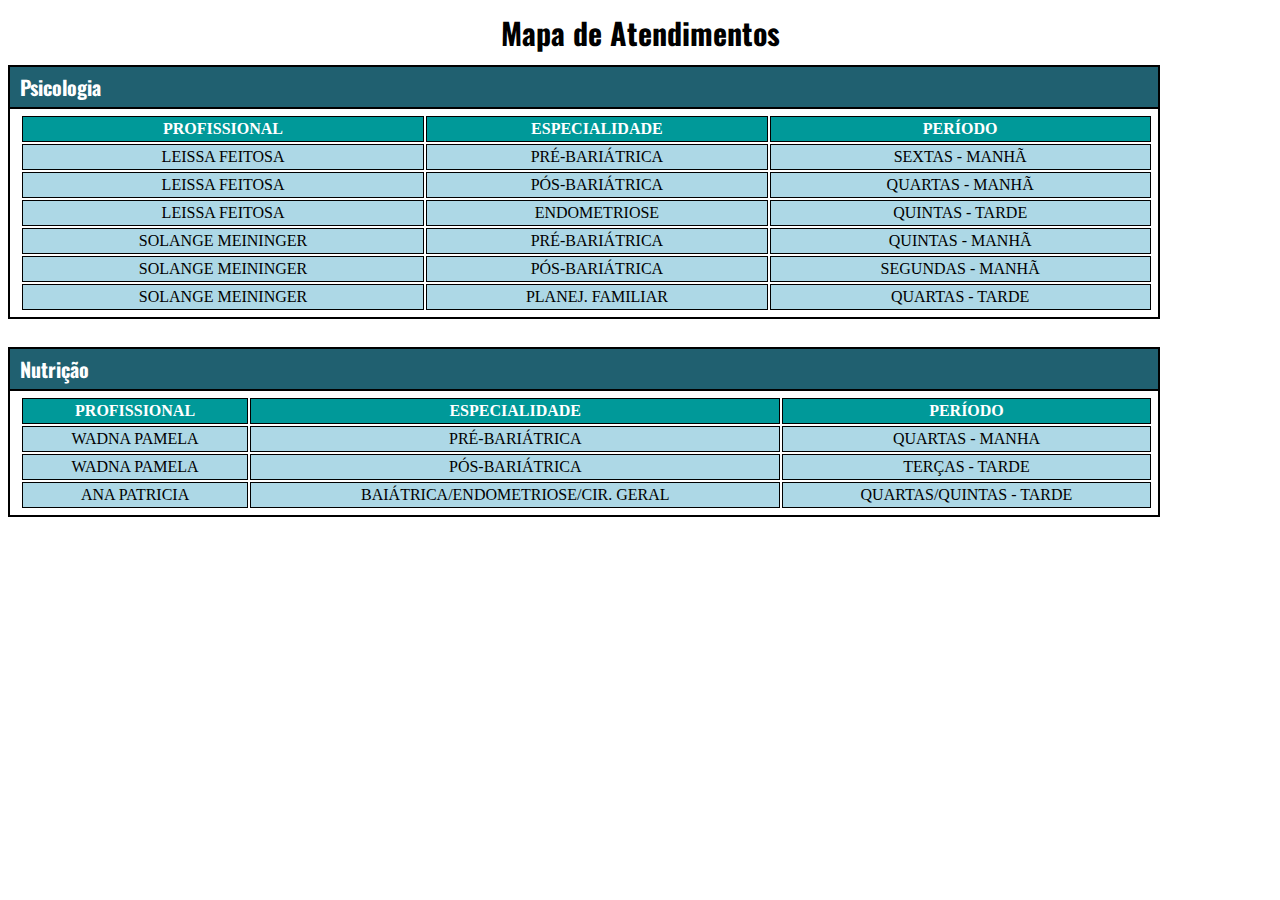
<file: atendimentos.html>
<!DOCTYPE html>
<html lang="en">
<head>
    <meta charset="UTF-8">
    <meta http-equiv="X-UA-Compatible" content="IE=edge">
    <meta name="viewport" content="width=device-width, initial-scale=1.0">
    <title>Mapa Atendimentos</title>
    <link rel="preconnect" href="https://fonts.googleapis.com">
    <link rel="preconnect" href="https://fonts.gstatic.com" crossorigin>
    <link href="https://fonts.googleapis.com/css2?family=Luxurious+Roman&family=Russo+One&display=swap" rel="stylesheet">
    <link rel="preconnect" href="https://fonts.gstatic.com" crossorigin>
    <link href="https://fonts.googleapis.com/css2?family=Oswald&display=swap" rel="stylesheet">
</head>

<style>
    body {
        background-color: white;
        color: black;
    }

    .profissionais {
    text-align: center;
    margin: 10px 0 0;
    font-family: 'Oswald', sans-serif;
    font-size: 30px;
    }
    
    .especialidade {
        font-size: 20px;
        color: white;
        margin: 10px 0 0;
        background-color: #206070;
        padding: 5px 0px 5px 10px;
        font-family: 'Oswald', sans-serif;
        border-top: solid black 2px;
        border-left: solid black 2px;
        border-right: solid black 2px;
        width: 90%;
    }
    
    .mapa {
        padding: 0px 0px 0px 10px; 
        width: 90%;
        border: 2px solid;

        
    }
    table {
        padding: 5px 5px 5px 0px;
        width: 100%;
        margin: 0px;
    }

    .cabecalho {
        font-weight: bold;
        
        background-color: #009999;        
        border: solid 1px black;
        color: white;
    }
    tr {
        border: solid 1px black;
        margin: 5px;
        padding: 5px;
        text-align: center;
        background-color: lightblue;
    }
    td {
        border: solid 1px black;
        padding: 3px;
    }
    
</style>

<body>
<h2 class="profissionais">Mapa de Atendimentos</h2>
<h3 class="especialidade">Psicologia</h3>

<div class="mapa">
    <table>
              
        <tr class="cabecalho">
            <td>PROFISSIONAL</td>
            <td>ESPECIALIDADE</td>  
            <td>PERÍODO</td>
        </tr>
        <tr>
            <td>LEISSA FEITOSA</td>
            <td>PRÉ-BARIÁTRICA</td>
            <td>SEXTAS - MANHÃ</td>
            
        </tr>
        <tr>
            <td>LEISSA FEITOSA</td>
            <td>PÓS-BARIÁTRICA</td>
            <td>QUARTAS - MANHÃ</td>
        </tr>
            <td>LEISSA FEITOSA</td>
            <td>ENDOMETRIOSE</td>
            <td>QUINTAS - TARDE</td>
        <tr>
            <td>SOLANGE MEININGER</td>
            <td>PRÉ-BARIÁTRICA</td>
            <td>QUINTAS - MANHÃ</td>
        </tr>
        <tr>
            <td>SOLANGE MEININGER</td>
            <td>PÓS-BARIÁTRICA</td>
            <td>SEGUNDAS - MANHÃ</td>
        </tr>
        <tr>
            <td>SOLANGE MEININGER</td>
            <td>PLANEJ. FAMILIAR</td>
            <td>QUARTAS - TARDE</td>
        </tr>
    </table>

</div>
<br>
<h3 class="especialidade">Nutrição</h3>
<div class="mapa">
    <table>
              
        <tr class="cabecalho">
            <td>PROFISSIONAL</td>
            <td>ESPECIALIDADE</td>  
            <td>PERÍODO</td>            
        </tr>
        <tr>
            <td>WADNA PAMELA</td>
            <td>PRÉ-BARIÁTRICA</td>
            <td>QUARTAS - MANHA</td>
        </tr>
        <tr>
            <td>WADNA PAMELA</td>
            <td>PÓS-BARIÁTRICA</td>
            <td>TERÇAS - TARDE</td>
        </tr>
        <tr>
            <td>ANA PATRICIA</td>
            <td>BAIÁTRICA/ENDOMETRIOSE/CIR. GERAL</td>
            <td>QUARTAS/QUINTAS - TARDE</td>
        </tr>
        
    </table>

</div>
    
</body>
</html>
</file>
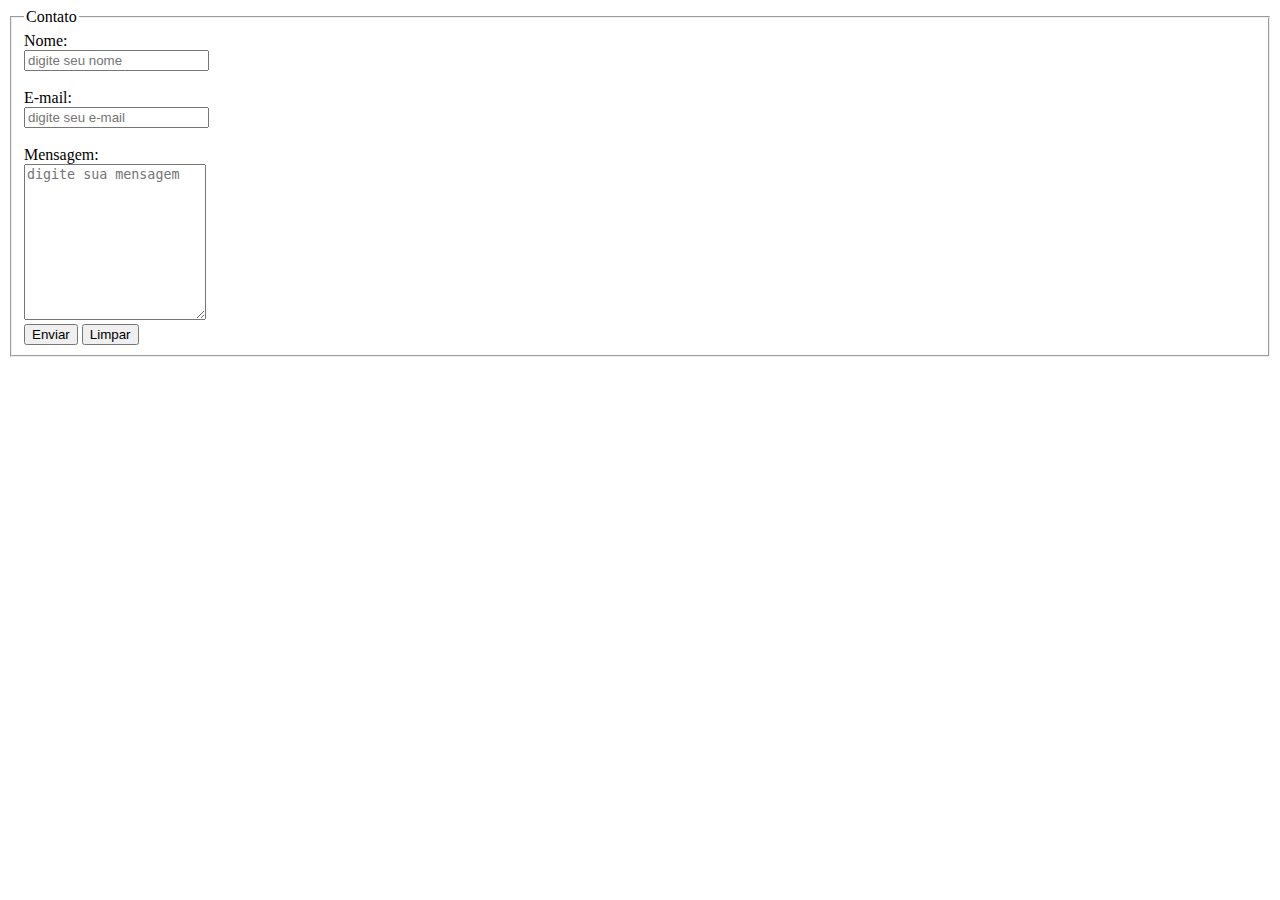
<file: cadastro-ferias.html>
<!DOCTYPE html>
<html lang="en">
<head>
    <meta charset="UTF-8">
    <meta http-equiv="X-UA-Compatible" content="IE=edge">
    <meta name="viewport" content="width=device-width, initial-scale=1.0">
    <title>Document</title>
</head>
<body>
    <form action="">
        <fieldset>
            <legend>Contato</legend>
            <label for="name">Nome:</label><br>
            <input type="text" id="name" placeholder="digite seu nome" name="name">
            <br>
            <br>
            <label for="email">E-mail:</label><br>
            <input type="email" id="email" name="email" pattern="[.*@*.]" placeholder="digite seu e-mail">
            <br>
            <br>
            <label for="message">Mensagem:</label> <br>
            <textarea rows="10" id="message" name="message" placeholder="digite sua mensagem"></textarea> <br>
            <button type="submit">Enviar</button> <button type="reset">Limpar</button>
        </fieldset>

    </form>
    
</body>
</html>
</file>
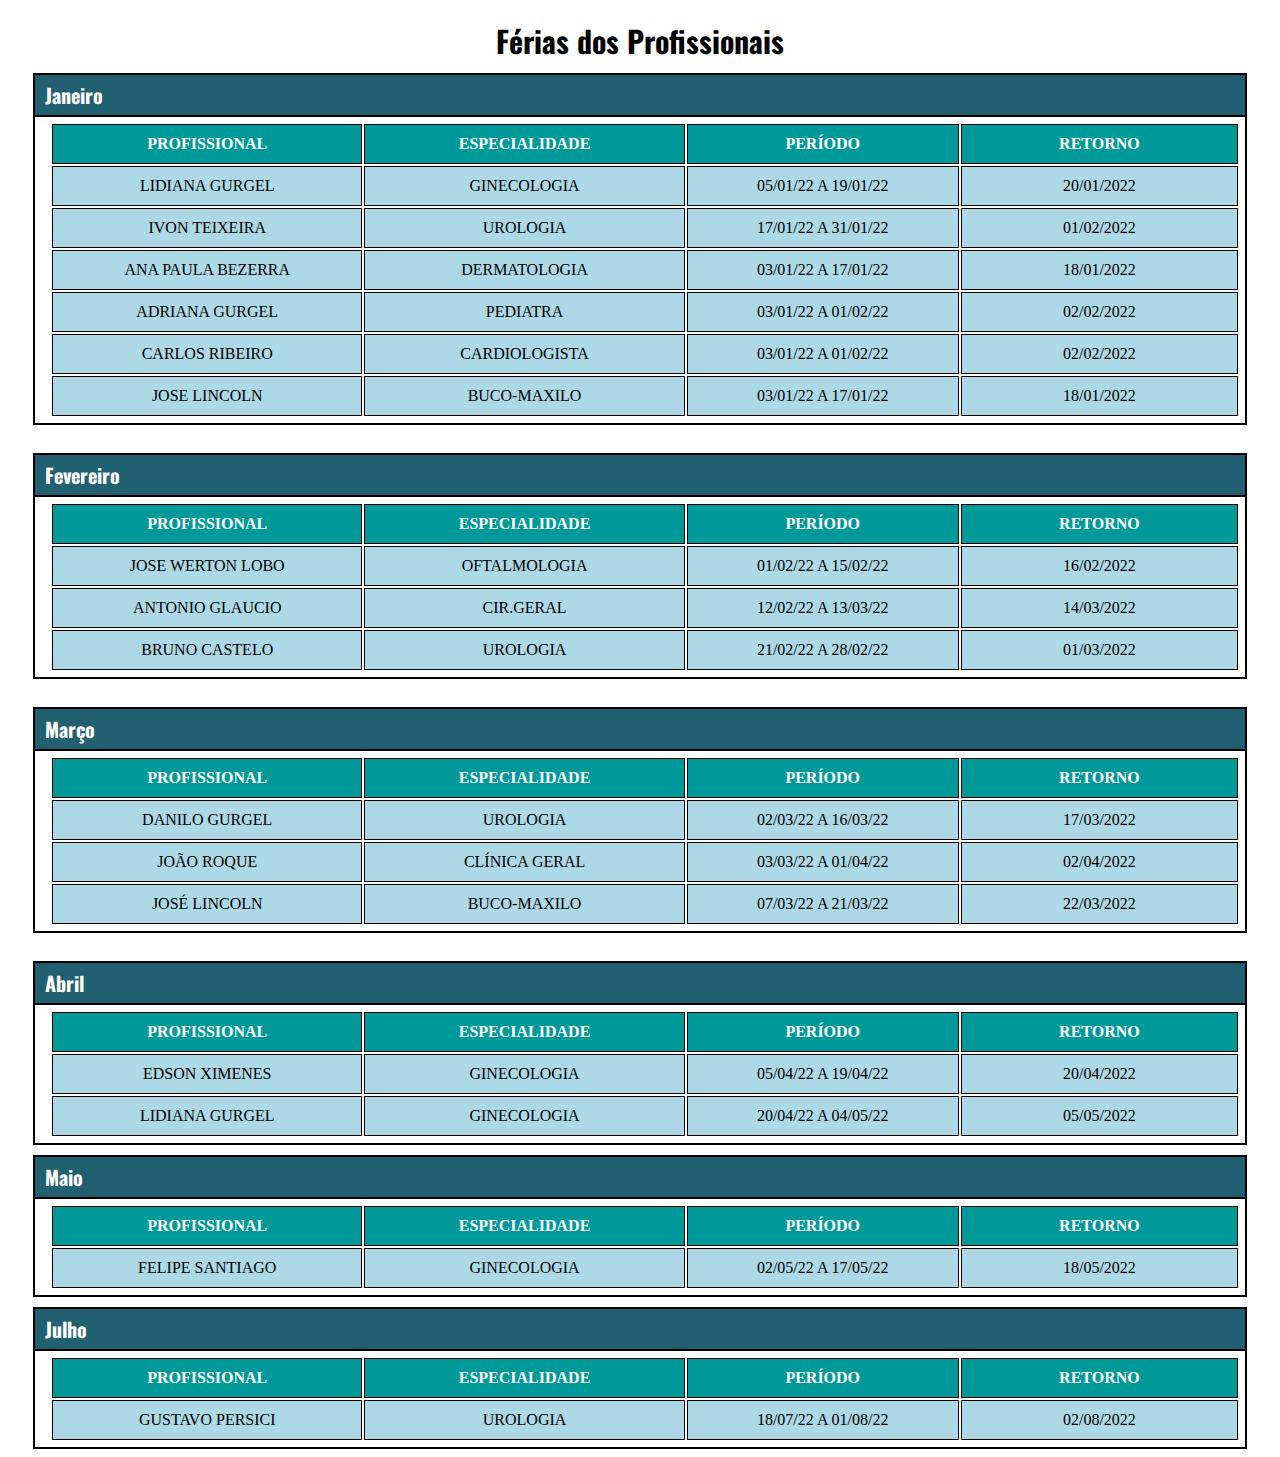
<file: ferias.html>
<!DOCTYPE html>
<html lang="pt">
<head>
    <meta charset="UTF-8">
    <meta http-equiv="X-UA-Compatible" content="IE=edge">
    <meta name="viewport" content="width=device-width, initial-scale=1.0">
    <title>Férias</title>
    <link rel="preconnect" href="https://fonts.googleapis.com">
    <link rel="preconnect" href="https://fonts.gstatic.com" crossorigin>
    <link href="https://fonts.googleapis.com/css2?family=Luxurious+Roman&family=Russo+One&display=swap" rel="stylesheet">
    <link rel="preconnect" href="https://fonts.gstatic.com" crossorigin>
    <link href="https://fonts.googleapis.com/css2?family=Oswald&display=swap" rel="stylesheet">
    <link rel="stylesheet" href="./ferias.css">
</head>

<body>
<h2 class="profissionais">Férias dos Profissionais</h2>
<h3 class="mes">Janeiro</h3>

<div class="ferias">
    <table>              
        <tr class="cabecalho">
            <td>PROFISSIONAL</td>
            <td>ESPECIALIDADE</td>  
            <td>PERÍODO</td>
            <td>RETORNO</td>
        </tr>
        <tr>
            <td>LIDIANA GURGEL</td>
            <td>GINECOLOGIA</td>
            <td>05/01/22 A 19/01/22</td>
            <td>20/01/2022</td>
        </tr>
        <tr>
            <td>IVON TEIXEIRA</td>
            <td>UROLOGIA</td>
            <td>17/01/22 A 31/01/22</td>
            <td>01/02/2022</td>
        </tr>
        <tr>
            <td>ANA PAULA BEZERRA</td>
            <td>DERMATOLOGIA</td>
            <td>03/01/22 A 17/01/22</td>
            <td>18/01/2022</td>
        </tr>
        <tr>
            <td>ADRIANA GURGEL</td>
            <td>PEDIATRA</td>
            <td>03/01/22 A 01/02/22</td>
            <td>02/02/2022</td>
        </tr>
        <tr>
            <td>CARLOS RIBEIRO</td>
            <td>CARDIOLOGISTA</td>
            <td>03/01/22 A 01/02/22</td>
            <td>02/02/2022</td>
        </tr>
        <tr>
            <td>JOSE LINCOLN</td>
            <td>BUCO-MAXILO</td>
            <td>03/01/22 A 17/01/22</td>
            <td>18/01/2022</td>
        </tr>
    </table>

</div>
<br>
<h3 class="mes">Fevereiro</h3>
<div class="ferias">
    <table>
              
        <tr class="cabecalho">
            <td>PROFISSIONAL</td>
            <td>ESPECIALIDADE</td>  
            <td>PERÍODO</td>
            <td>RETORNO</td>
        </tr>
        
        <tr>
            <td>JOSE WERTON LOBO</td>
            <td>OFTALMOLOGIA</td>
            <td>01/02/22 A 15/02/22</td>
            <td>16/02/2022</td>
        </tr>
        <tr>
            <td>ANTONIO GLAUCIO</td>
            <td>CIR.GERAL</td>
            <td>12/02/22 A 13/03/22</td>
            <td>14/03/2022</td>
        </tr>
        <tr>
            <td>BRUNO CASTELO</td>
            <td>UROLOGIA</td>
            <td>21/02/22 A 28/02/22</td>
            <td>01/03/2022</td>
        </tr>
        
    </table>

</div>
<br>

<h3 class="mes">Março</h3>
<div class="ferias">
    <table>
              
        <tr class="cabecalho">
            <td>PROFISSIONAL</td>
            <td>ESPECIALIDADE</td>  
            <td>PERÍODO</td>
            <td>RETORNO</td>
        </tr>
        
       
        <tr>
            <td>DANILO GURGEL</td>
            <td>UROLOGIA</td>
            <td>02/03/22 A 16/03/22</td>
            <td>17/03/2022</td>
        </tr>
        <tr>
            <td>JOÃO ROQUE</td>
            <td>CLÍNICA GERAL</td>
            <td>03/03/22 A 01/04/22</td>
            <td>02/04/2022</td>
        </tr>
        <tr>
            <td>JOSÉ LINCOLN</td>
            <td>BUCO-MAXILO</td>
            <td>07/03/22 A 21/03/22</td>
            <td>22/03/2022</td>
        </tr>
        
        
    </table>

</div>
<br>

<h3 class="mes">Abril</h3>
<div class="ferias">
    <table>
              
        <tr class="cabecalho">
            <td>PROFISSIONAL</td>
            <td>ESPECIALIDADE</td>  
            <td>PERÍODO</td>
            <td>RETORNO</td>
        </tr>
        <tr>
            <td>EDSON XIMENES</td>
            <td>GINECOLOGIA</td>
            <td>05/04/22 A 19/04/22</td>
            <td>20/04/2022</td>
        </tr>
        <tr>
            <td>LIDIANA GURGEL</td>
            <td>GINECOLOGIA</td>
            <td>20/04/22 A 04/05/22</td>
            <td>05/05/2022</td>
        </tr>
        
    </table>
</div>    
<h3 class="mes">Maio</h3>
<div class="ferias">
    <table>
              
        <tr class="cabecalho">
            <td>PROFISSIONAL</td>
            <td>ESPECIALIDADE</td>  
            <td>PERÍODO</td>
            <td>RETORNO</td>
        </tr>
        <tr>
            <td>FELIPE SANTIAGO</td>
            <td>GINECOLOGIA</td>
            <td>02/05/22 A 17/05/22</td>
            <td>18/05/2022</td>
        </tr>
                
    </table>
</div>    
<h3 class="mes">Julho</h3>
<div class="ferias">
    <table>
              
        <tr class="cabecalho">
            <td>PROFISSIONAL</td>
            <td>ESPECIALIDADE</td>  
            <td>PERÍODO</td>
            <td>RETORNO</td>
        </tr>
        <tr>
            <td>GUSTAVO PERSICI</td>
            <td>UROLOGIA</td>
            <td>18/07/22 A 01/08/22</td>
            <td>02/08/2022</td>
        </tr>
                
    </table>
</div>    
</body>

</html>
</file>
<file: ferias.css>
body {
    background-color: white;
    display: flex;
    flex-direction: column;
    align-items: center;
    text-align: center;               
    
}

.profissionais {
    text-align: center;
    margin: 10px 0 0;
    font-family: 'Oswald', sans-serif;
    font-size: 30px;
    color: black;
    
}
   
.mes {
    font-size: 20px;
    color: white;
    margin: 10px 0 0;
    background-color: #206070;
    padding: 5px 0px 5px 10px;
    font-family: 'Oswald', sans-serif;
    border-top: solid black 2px;
    border-left: solid black 2px;
    border-right: solid black 2px;
    display: flex;
    flex-direction: row;
    align-items: center;
    text-align: center;
    width: 1200px;
    
    
    
}
.ferias {
    padding: 0px 0px 0px 10px; 
    border: 2px solid black;
    text-align: justify;
    display: flex;
    flex-direction: row;
    justify-content: space-between;
    width: 1200px;
    
    
    
}
table {
    padding: 5px;
    display: flex;
    flex-direction: column;
    align-items: center;
    width: 1200px;        
                          
}

.cabecalho {
    font-weight: bold;
    background-color: #009999;        
    border: solid 1px black;
    color: white;
    padding: 5px;
        
    
}
tr {
    border: solid 1px black;
    margin: 5px;
    text-align: center;
    background-color: lightblue;
    color: black;
    
}
td {
    border: solid 1px black;
    padding: 10px;
    width: 1200px;
    
}
</file>
